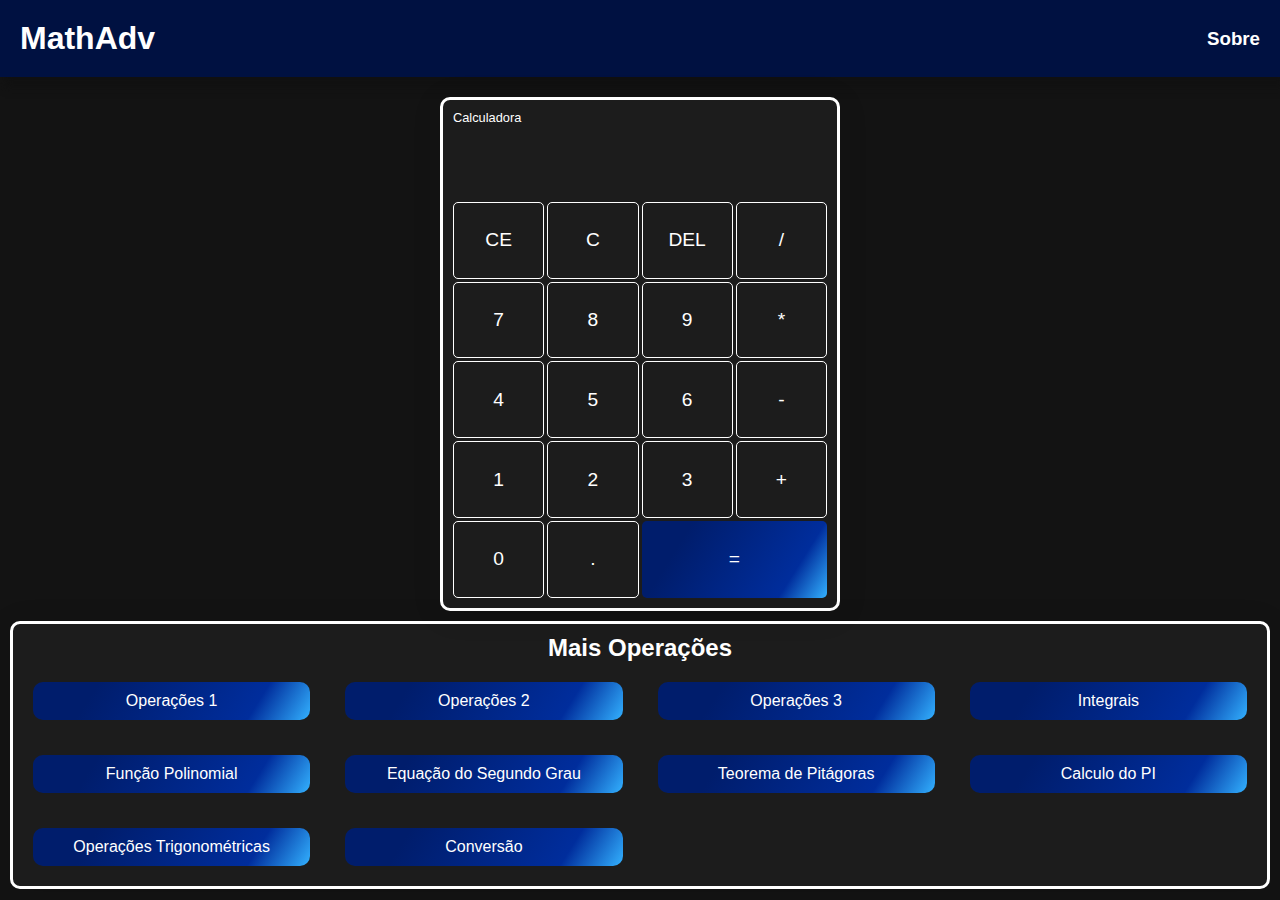
<file: index.html>
<!DOCTYPE html>
<html lang="en">
<head>
    <meta charset="UTF-8">
    <meta http-equiv="X-UA-Compatible" content="IE=edge">
    <meta name="viewport" content="width=device-width, initial-scale=1.0">
    <link rel="stylesheet" href="styles/style.css">
    <title>Js Calculator</title>
</head>
<body>
    
    <header>
        <h1>MathAdv</h1>
        <a href="https://github.com/AlixHenri/js_caculator" target="_blank">
            <h3>Sobre</h3>
        </a>
    </header>

    <!-- Calculator Section -->
    <div class="calculator-container">
        <div class="calculator">
            <h3>Calculadora</h3>
            <div id="operations">
                <div id="current-operation"style="color:white;">
                </div>
            </div>
            <div id="button-container">
                <button>CE</button>
                <button onclick="clearDisplay()">C</button>
                <button>DEL</button>

                <button class="Basic"onclick="Sinal('/')">/</button>
                <button class="Complex"style="display: none;"onclick="Sinal('%')">%</button>
                <button class="Log"style="display: none;"onclick="Sinal('Log')">log</button>
                <button class="ESG"style="display: none;"onclick="appendNumber('x^2')">x^2</button>
                <button class="OT"style="display: none;"onclick="Sinal('Sen')">Sen</button>
                <button class="CON"style="display: none;"onclick="Sinal('Bin')">D>B</button>
                <button class="PIT"style="display: none;"onclick="Sinal('PIT')">+</button>

                <button class="number"onclick="appendNumber('7')">7</button>
                <button class="number"onclick="appendNumber('8')">8</button>
                <button class="number"onclick="appendNumber('9')">9</button>

                <button class="Basic" onclick="Sinal('*')">*</button>
                <button class="Complex"style="display: none;"onclick="Sinal('y^x')">y^x</button>
                <button class="Log"style="display: none;"onclick="Sinal('!')">!</button>
                <button class="ESG"style="display: none;"onclick="appendNumber('x')">x</button>
                <button class="OT"style="display: none;"onclick="Sinal('Cos')">Cos</button>
                <button class="CON"style="display: none;"onclick="Sinal('Hex')">D>H</button>
                <button class="PIT"style="display: none;"></button>

                <button class="number"onclick="appendNumber('4')">4</button>
                <button class="number"onclick="appendNumber('5')">5</button>
                <button class="number"onclick="appendNumber('6')">6</button>

                <button class="Basic" onclick="Sinal('-')">-</button>
                <button class="Complex"style="display: none;"onclick="Sinal('√')">√</button>
                <button class="Log"style="display: none;"onclick="Sinal('|')">|x|</button>
                <button class="ESG"style="display: none;"onclick="appendNumber('-')">-</button>
                <button class="OT"style="display: none;"onclick="Sinal('Tan')">Tan</button>
                <button class="CON"style="display: none;"></button>
                <button class="PIT"style="display: none;"></button>

                <button class="number"onclick="appendNumber('1')">1</button>
                <button class="number"onclick="appendNumber('2')">2</button>
                <button class="number"onclick="appendNumber('3')">3</button>

                <button class="Basic" onclick="Sinal('+')">+</button>
                <button class="Complex"style="display: none;"onclick="Sinal('Resto')">Resto</button>
                <button class="Log"style="display: none;"onclick="appendNumber('-')">-</button>
                <button class="ESG"style="display: none;"onclick="appendNumber('+')">+</button>
                <button class="OT"style="display: none;"></button>
                <button class="CON"style="display: none;"></button>
                <button class="PIT"style="display: none;"></button>

                <button class="number"onclick="appendNumber('0')">0</button>
                <button onclick="appendNumber('.')">.</button>
                <button id="btnEqual"onclick="calculate()">=</button>
                
            </div>
        </div>
    </div>

    <!-- Cards Sections -->
    <div class="container">
        <h2>Mais Operações</h2>

            <div class="card-container">
                <div onclick="desabilitarBotao('op1')"class="card">
                    Operações 1
                </div>
                <div onclick="desabilitarBotao('op2')"class="card">
                    Operações 2
                </div>
                <div onclick="desabilitarBotao('op3')"class="card">
                    Operações 3
                </div>
                <div class="card">
                    Integrais
                </div>
                <div class="card">
                    Função Polinomial
                </div>
                <div onclick="desabilitarBotao('ESG')" class="card">
                    Equação do Segundo Grau
                </div>
                <div onclick="desabilitarBotao('PIT')" class="card">
                    Teorema de Pitágoras
                </div>
                <div onclick="calcularPI()" class="card">
                    Calculo do PI
                </div>
                <div onclick="desabilitarBotao('OT')" class="card">
                    Operações Trigonométricas
                </div>
                <div onclick="desabilitarBotao('CON')" class="card">
                    Conversão
                </div>
            </div>
    </div>
    <script src="calculadora.js"></script>
</body>
</html>
</file>
<file: styles/style.css>
*{
    margin: 0;
    padding: 0;
    box-sizing: border-box;
    text-decoration: none;
    border: none;
    outline: none;
    border: none;
}

/* Header Starts Here*/
header{
    background-color: #001141;
    padding: 20px;
    box-shadow: 5px 10px 8px #111111;
    margin-bottom: 20px;
    display: flex;
    color: #ffffff;
    justify-content: space-between;
    align-items: center;
}

header h3{
    color: #ffffff;
    cursor: pointer;
}

header h1:hover,
header h3:hover{
    color: #c9c8c8;
    transition: .2s;
}
/* Header Ends Here*/

body{
    font-family: 'Roboto', sans-serif;
    color: white;
    background: #131313;
    display: flex;
    flex-direction: column;
}

/* Calculator Section Starts Here*/
.calculator-container{
    display: grid;
    place-items: center;
}

.calculator{
    width: 400px;
    padding: 10px;
    background: rgba(255, 255, 255, 0.041);
    border-radius: 10px;
    box-shadow: 0 4px 30px rgba(0, 0, 0, 0.1);
    color: #000;
    display: flex;
    flex-direction: column;
    border: 3px solid #ffffff;
}

.calculator h3{
    font-size: .8em;
    font-weight: 300;
    color: #ffffff;
}

#operations{
    text-align: right;
}

#current-operation{
    padding:  .2em;
    overflow-wrap: break-word;
    min-height: 1.6em;
    font-size: 3em;
    font-weight: 700;
    
}

#button-container{
    display: grid;
    grid-template-columns: 1fr 1fr 1fr 1fr;
    gap: 3px;
}

#button-container button{
    border: 1px solid white;
    border-radius: 5px;
    height: 4em;
    font-size: 1.2rem;
    background-color: transparent;
    cursor: pointer;
    color: #fff;
}

#button-container .number{
    background: transparent;
}

#button-container #btnEqual{
    border: none;
    grid-column: span 2;
    background: linear-gradient(122deg, rgba(0,29,108,1) 22%, rgba(0,45,156,1) 79%, rgba(51,177,255,1) 100%); 
}

#button-container #btnEqual:hover{
    background: #001141;
}
/* Calculator Section Ends Here*/

.container{
    background: rgba(255, 255, 255, 0.041);
    border-radius: 10px;
    box-shadow: 0 4px 30px rgba(0, 0, 0, 0.1);
    border: 3px solid #ffffff;
    padding: 10px;
    margin: 10px 10px 10px 10px;
}

.container h2{
    text-align: center;
    margin-bottom: 10px;
}

.container .card-container{
    display: grid;
    grid-template-columns: repeat(auto-fit, minmax(270px, 1fr));
    gap: 15px;
}

.card{
    border-radius: 10px;
    background: linear-gradient(122deg, rgba(0,29,108,1) 22%, rgba(0,45,156,1) 79%, rgba(51,177,255,1) 100%); 
    text-align: center;
    padding: 10px;
    margin: 10px;
    cursor: pointer;
}

.card:hover{
    background: #001141; 
    transition: .2s;
}
</file>
